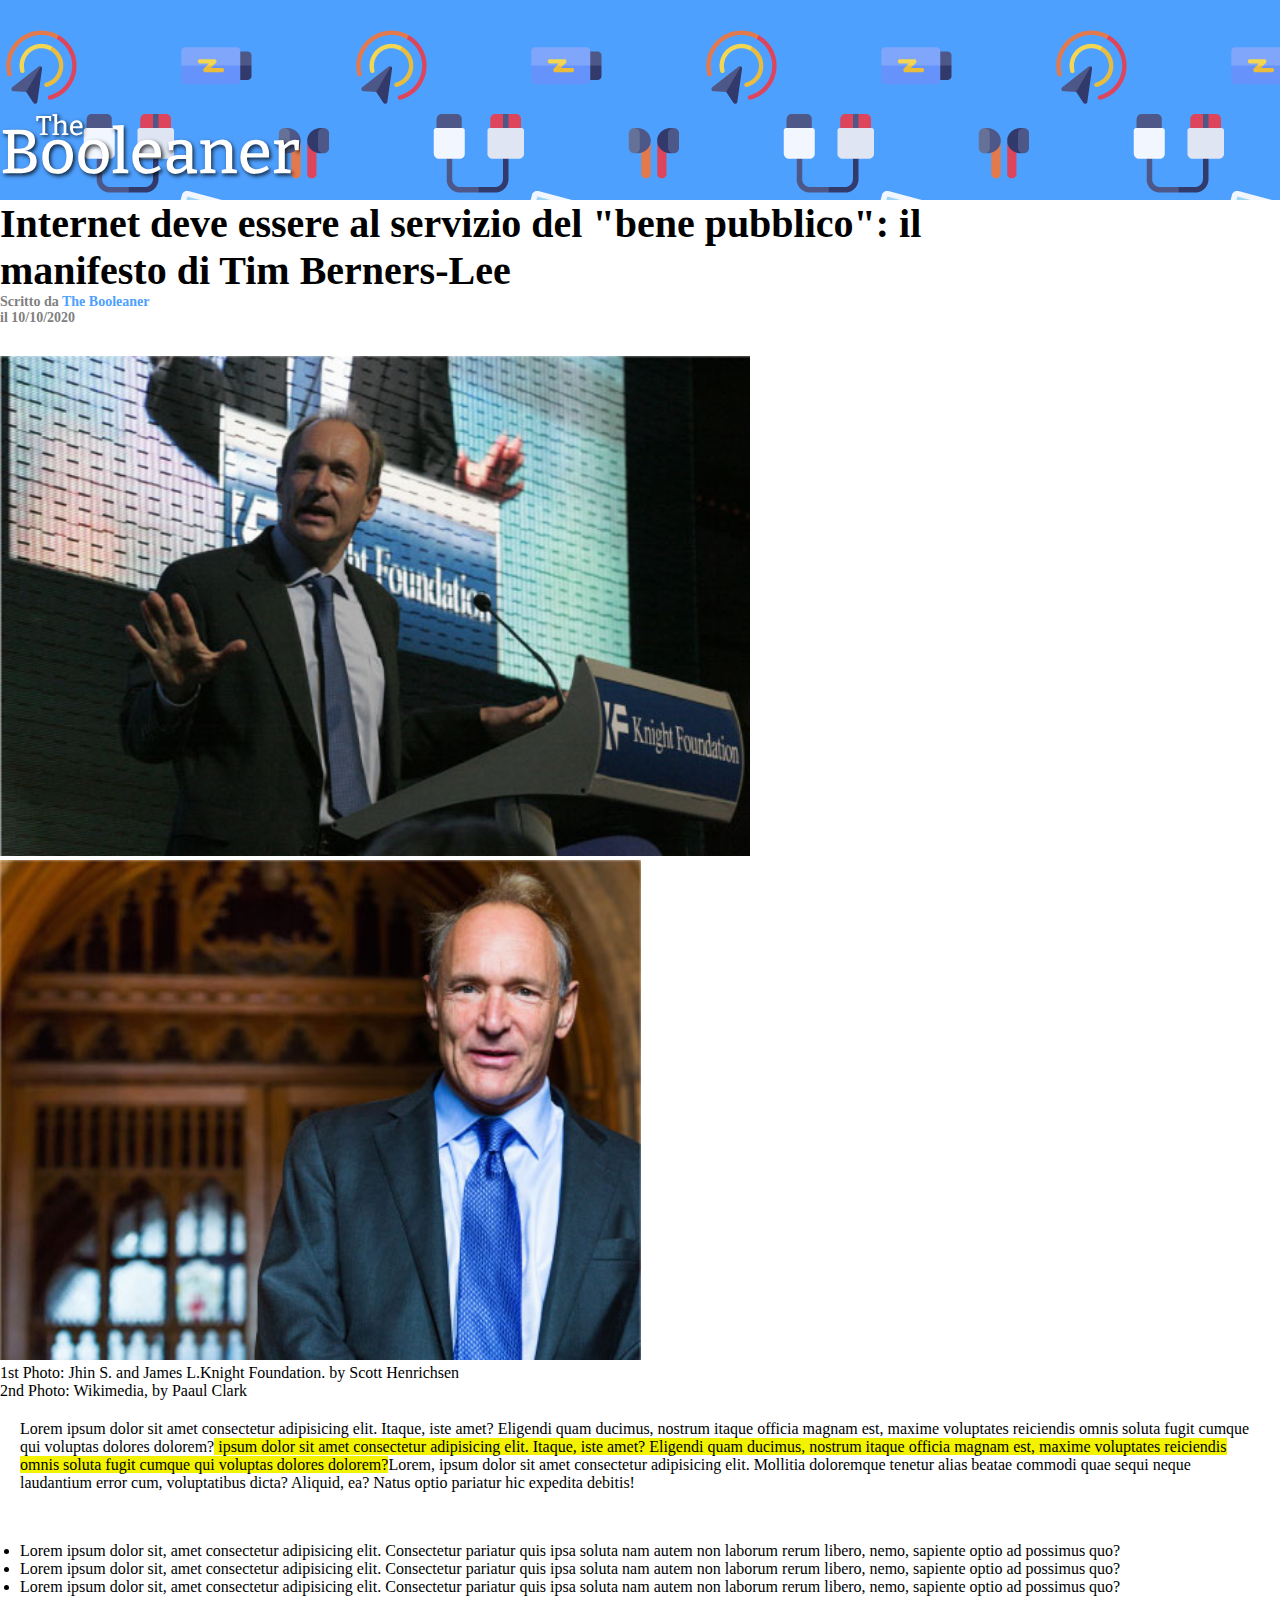
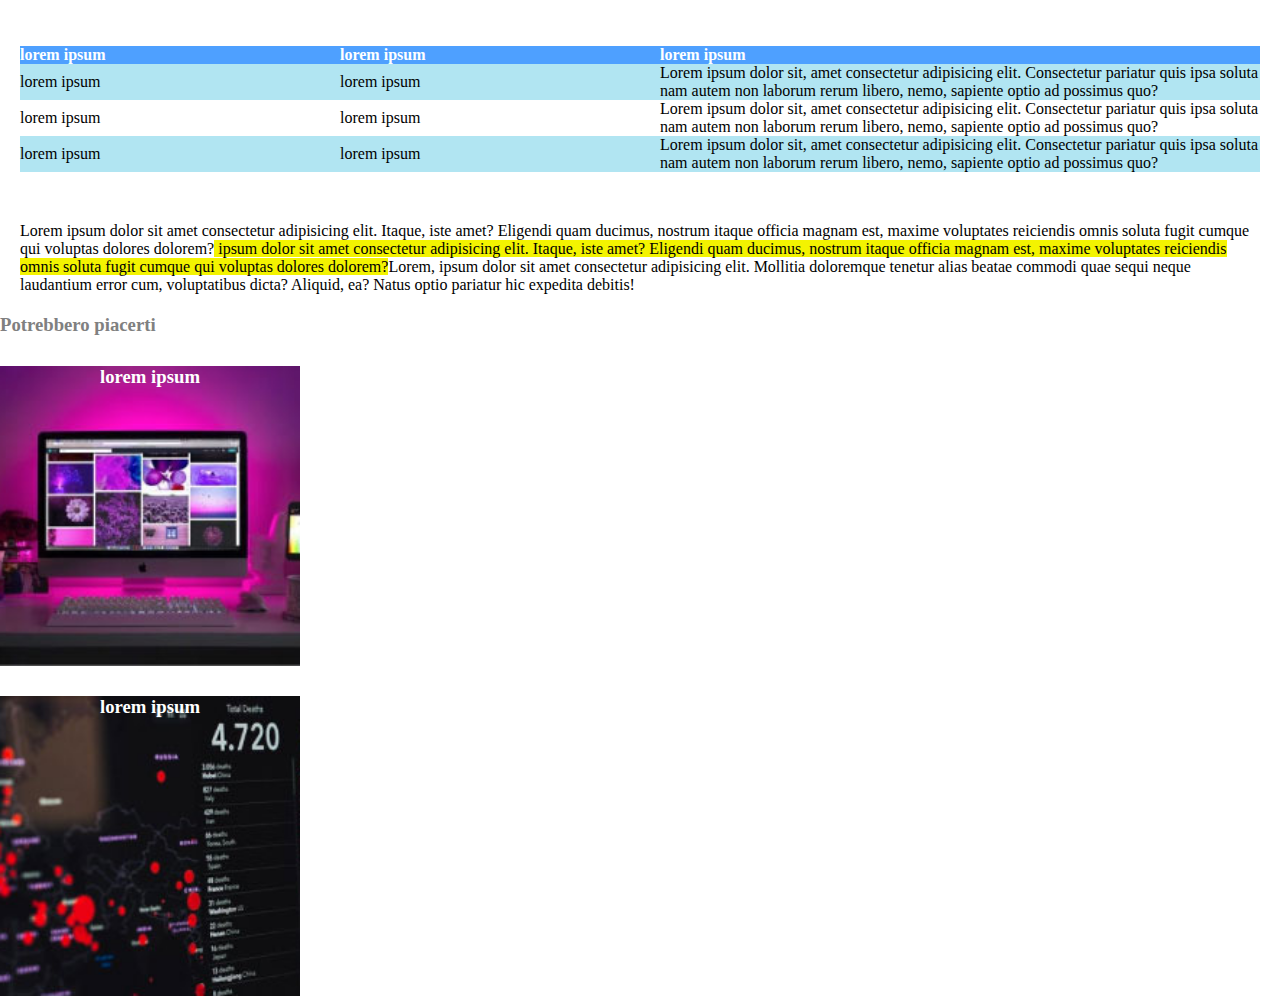
<file: index.html>
<!DOCTYPE html>
<html lang="en">
<head>
    <meta charset="UTF-8">
    <meta name="viewport" content="width=device-width, initial-scale=1.0">
    <title>Document</title>
    <link rel="stylesheet" href="style.css">
</head>
<body>
    <!-- header -->
    <header class="header-container">
        <img src="./img/logo.svg" alt="logo" class="logo">
    </header>
    <!-- title -->
    <h1 id="title">Internet deve essere al servizio  del "bene pubblico": il <br> manifesto di Tim Berners-Lee</h1>
    <!-- subtite -->
    <h5 class="subtitle">Scritto da <span>The Booleaner</span><br>il 10/10/2020</h5>
    <!-- images -->
    <div class="image-container">
        <img src="./img/tim-1.jpg" alt="Tim">
        <img src="./img/tim-2.jpg" alt="Tim">
        <div class="caption">1st Photo: Jhin S. and James L.Knight Foundation. by Scott Henrichsen <br>
        2nd Photo: Wikimedia, by Paaul Clark
        </div>
    </div>
    <!-- text -->
    <div class="text">
        <p>Lorem ipsum dolor sit amet consectetur adipisicing elit. Itaque, iste amet? Eligendi quam ducimus, nostrum itaque officia magnam est, maxime voluptates reiciendis omnis soluta fugit cumque qui voluptas dolores dolorem?<span> ipsum dolor sit amet consectetur adipisicing elit. Itaque, iste amet? Eligendi quam ducimus, nostrum itaque officia magnam est, maxime voluptates reiciendis omnis soluta fugit cumque qui voluptas dolores dolorem?</span>Lorem, ipsum dolor sit amet consectetur adipisicing elit. Mollitia doloremque tenetur alias beatae commodi quae sequi neque laudantium error cum, voluptatibus dicta? Aliquid, ea? Natus optio pariatur hic expedita debitis!</p>
    </div>
    <!-- list item -->
    <div class="list">
        <ul>
            <li>Lorem ipsum dolor sit, amet consectetur adipisicing elit. Consectetur pariatur quis ipsa soluta nam autem non laborum rerum libero, nemo, sapiente optio ad possimus quo?</li>
            <li>Lorem ipsum dolor sit, amet consectetur adipisicing elit. Consectetur pariatur quis ipsa soluta nam autem non laborum rerum libero, nemo, sapiente optio ad possimus quo?</li>
            <li>Lorem ipsum dolor sit, amet consectetur adipisicing elit. Consectetur pariatur quis ipsa soluta nam autem non laborum rerum libero, nemo, sapiente optio ad possimus quo?</li>
        </ul>
    </div>
    <main>
        <table>
            <thead>
                <tr class="head_row">
                    <th>lorem ipsum</th>
                    <th>lorem ipsum</th>
                    <th>lorem ipsum</th>
                </tr>
            </thead>
            <tbody>
                <tr class="color-data_row">
                    <td>lorem ipsum</td>
                    <td>lorem ipsum</td>
                    <td class="data">Lorem ipsum dolor sit, amet consectetur adipisicing elit. Consectetur pariatur quis ipsa soluta nam autem non laborum rerum libero, nemo, sapiente optio ad possimus quo?</td>
                </tr>
                <tr>
                    <td>lorem ipsum</td>
                    <td>lorem ipsum</td>
                    <td class="data">Lorem ipsum dolor sit, amet consectetur adipisicing elit. Consectetur pariatur quis ipsa soluta nam autem non laborum rerum libero, nemo, sapiente optio ad possimus quo?</td>
                </tr>
                <tr class="color-data_row">
                    <td>lorem ipsum</td>
                    <td>lorem ipsum</td>
                    <td class="data">Lorem ipsum dolor sit, amet consectetur adipisicing elit. Consectetur pariatur quis ipsa soluta nam autem non laborum rerum libero, nemo, sapiente optio ad possimus quo?</td>
                </tr>
            </tbody>
        </table>
    </main>
    <!-- text -->
    <div class="text">
        <p>Lorem ipsum dolor sit amet consectetur adipisicing elit. Itaque, iste amet? Eligendi quam ducimus, nostrum itaque officia magnam est, maxime voluptates reiciendis omnis soluta fugit cumque qui voluptas dolores dolorem?<span> ipsum dolor sit amet consectetur adipisicing elit. Itaque, iste amet? Eligendi quam ducimus, nostrum itaque officia magnam est, maxime voluptates reiciendis omnis soluta fugit cumque qui voluptas dolores dolorem?</span>Lorem, ipsum dolor sit amet consectetur adipisicing elit. Mollitia doloremque tenetur alias beatae commodi quae sequi neque laudantium error cum, voluptatibus dicta? Aliquid, ea? Natus optio pariatur hic expedita debitis!</p>
    </div>
    <!-- text image -->
    <h3 class="subtitle">Potrebbero piacerti</h3>
    <div class="bg-image">
        <h3>lorem ipsum</h3>
    </div>
    <div class="bg-image2">
        <h3>lorem ipsum</h3>
    </div>
</body>
</html>
</file>
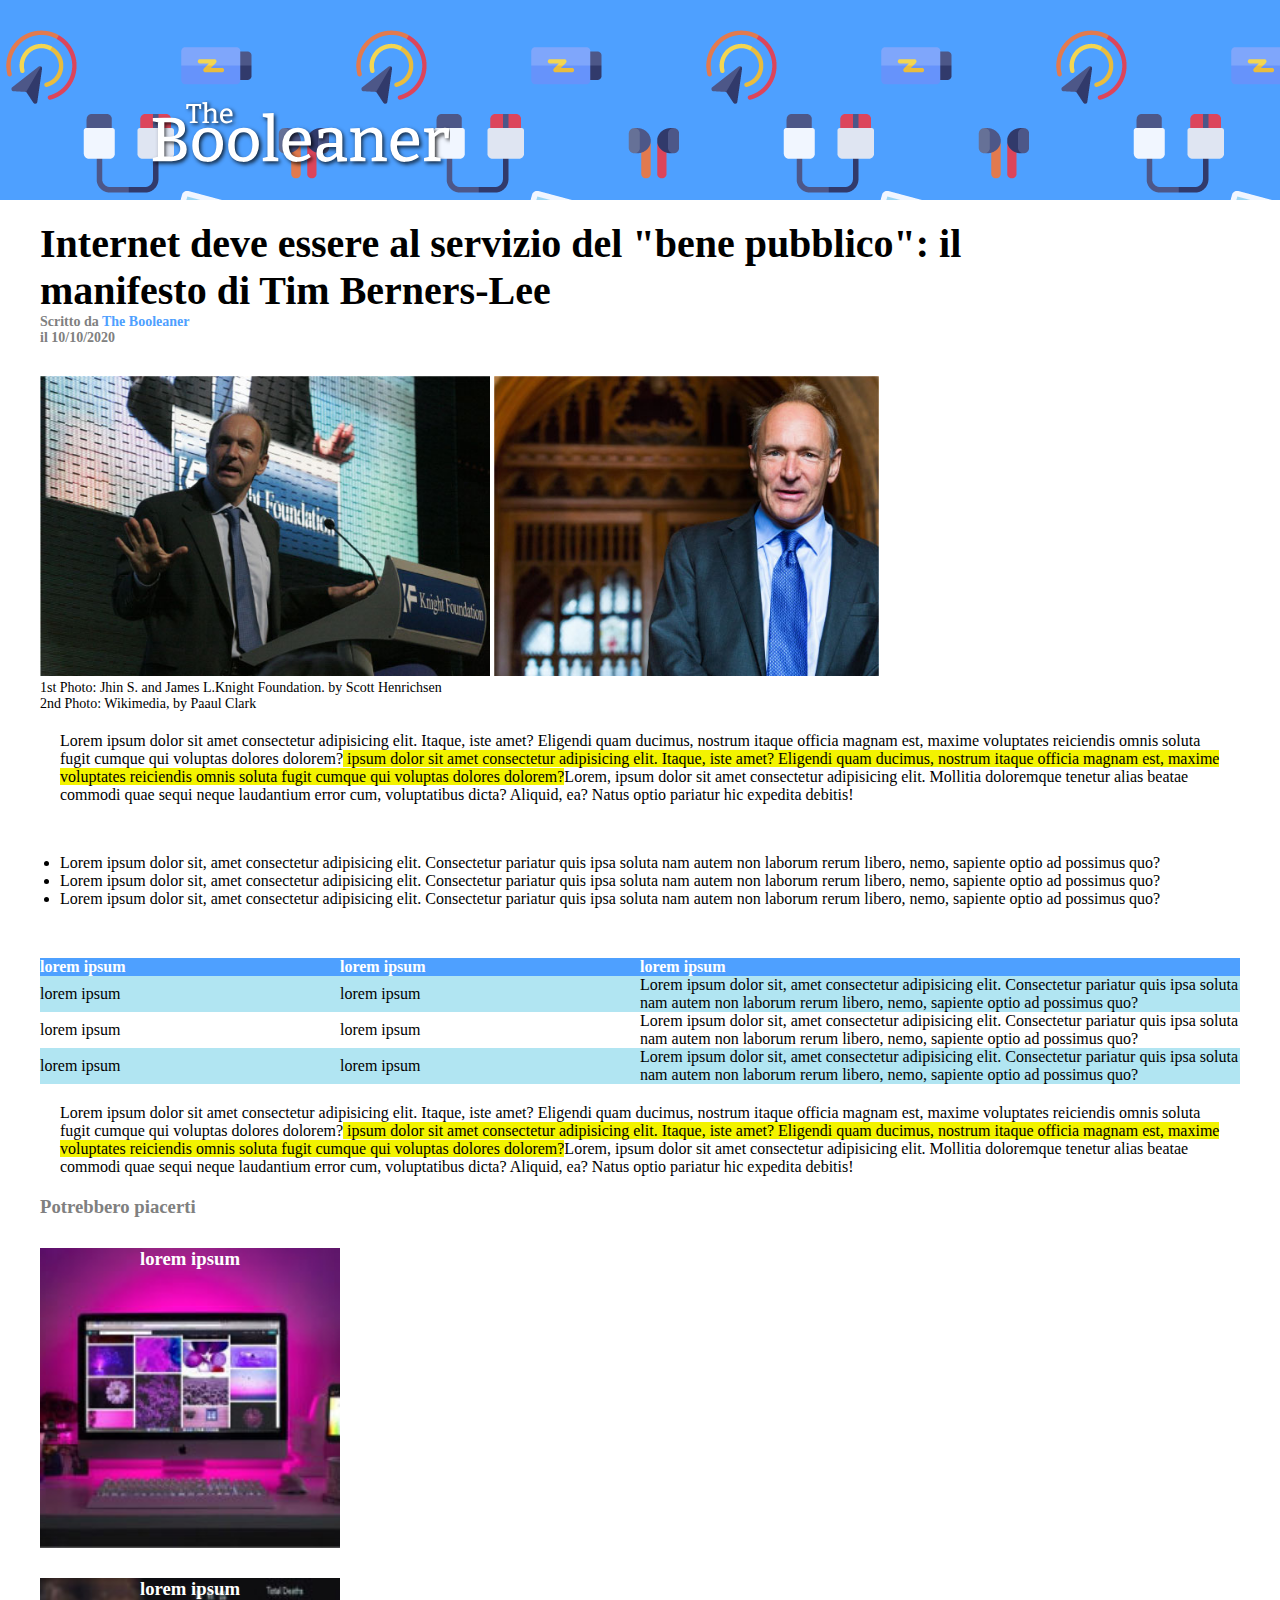
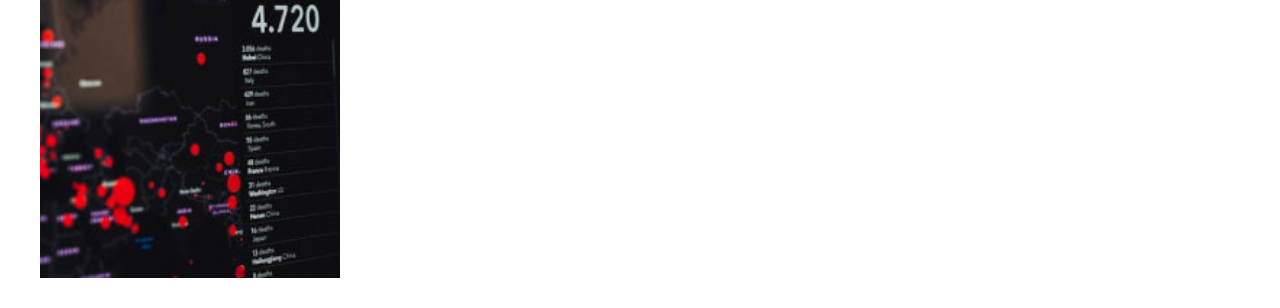
<file: bonus/index.html>
<!DOCTYPE html>
<html lang="en">
<head>
    <meta charset="UTF-8">
    <meta name="viewport" content="width=device-width, initial-scale=1.0">
    <title>Document</title>
    <link rel="stylesheet" href="style.css">
</head>
<body>
    <!-- header -->
    <header class="header-container">
        <img src="../img/logo.svg" alt="logo" class="logo">
    </header>
    <!-- main -->
    <main>
        <div class="content">
            <!-- title -->
            <h1 id="title">Internet deve essere al servizio  del "bene pubblico": il <br> manifesto di Tim Berners-Lee</h1>
            <!-- subtite -->
            <h5 class="subtitle">Scritto da <span>The Booleaner</span><br>il 10/10/2020</h5>
            <!-- images -->
            <div class="image-container">
                <img src="../img/tim-1.jpg" alt="Tim">
                <img src="../img/tim-2.jpg" alt="Tim">
                <div class="caption">1st Photo: Jhin S. and James L.Knight Foundation. by Scott Henrichsen <br>
                    2nd Photo: Wikimedia, by Paaul Clark
                </div>
            </div>
            <!-- text -->
            <div class="text">
                <p>Lorem ipsum dolor sit amet consectetur adipisicing elit. Itaque, iste amet? Eligendi quam ducimus, nostrum itaque officia magnam est, maxime voluptates reiciendis omnis soluta fugit cumque qui voluptas dolores dolorem?<span> ipsum dolor sit amet consectetur adipisicing elit. Itaque, iste amet? Eligendi quam ducimus, nostrum itaque officia magnam est, maxime voluptates reiciendis omnis soluta fugit cumque qui voluptas dolores dolorem?</span>Lorem, ipsum dolor sit amet consectetur adipisicing elit. Mollitia doloremque tenetur alias beatae commodi quae sequi neque laudantium error cum, voluptatibus dicta? Aliquid, ea? Natus optio pariatur hic expedita debitis!</p>
            </div>
            <!-- list item -->
            <div class="list">
                <ul>
                    <li>Lorem ipsum dolor sit, amet consectetur adipisicing elit. Consectetur pariatur quis ipsa soluta nam autem non laborum rerum libero, nemo, sapiente optio ad possimus quo?</li>
                    <li>Lorem ipsum dolor sit, amet consectetur adipisicing elit. Consectetur pariatur quis ipsa soluta nam autem non laborum rerum libero, nemo, sapiente optio ad possimus quo?</li>
                    <li>Lorem ipsum dolor sit, amet consectetur adipisicing elit. Consectetur pariatur quis ipsa soluta nam autem non laborum rerum libero, nemo, sapiente optio ad possimus quo?</li>
                </ul>
            </div>
            <table>
                <thead>
                    <tr class="head_row">
                        <th>lorem ipsum</th>
                        <th>lorem ipsum</th>
                        <th>lorem ipsum</th>
                    </tr>
                </thead>
                <tbody>
                    <tr class="color-data_row">
                        <td>lorem ipsum</td>
                        <td>lorem ipsum</td>
                        <td class="data">Lorem ipsum dolor sit, amet consectetur adipisicing elit. Consectetur pariatur quis ipsa soluta nam autem non laborum rerum libero, nemo, sapiente optio ad possimus quo?</td>
                    </tr>
                    <tr>
                        <td>lorem ipsum</td>
                        <td>lorem ipsum</td>
                        <td class="data">Lorem ipsum dolor sit, amet consectetur adipisicing elit. Consectetur pariatur quis ipsa soluta nam autem non laborum rerum libero, nemo, sapiente optio ad possimus quo?</td>
                    </tr>
                    <tr class="color-data_row">
                        <td>lorem ipsum</td>
                        <td>lorem ipsum</td>
                        <td class="data">Lorem ipsum dolor sit, amet consectetur adipisicing elit. Consectetur pariatur quis ipsa soluta nam autem non laborum rerum libero, nemo, sapiente optio ad possimus quo?</td>
                    </tr>
                </tbody>
            </table>
            <!-- text -->
            <div class="text">
                <p>Lorem ipsum dolor sit amet consectetur adipisicing elit. Itaque, iste amet? Eligendi quam ducimus, nostrum itaque officia magnam est, maxime voluptates reiciendis omnis soluta fugit cumque qui voluptas dolores dolorem?<span> ipsum dolor sit amet consectetur adipisicing elit. Itaque, iste amet? Eligendi quam ducimus, nostrum itaque officia magnam est, maxime voluptates reiciendis omnis soluta fugit cumque qui voluptas dolores dolorem?</span>Lorem, ipsum dolor sit amet consectetur adipisicing elit. Mollitia doloremque tenetur alias beatae commodi quae sequi neque laudantium error cum, voluptatibus dicta? Aliquid, ea? Natus optio pariatur hic expedita debitis!</p>
            </div>    
            
            <!-- text image -->
            <h3 class="subtitle">Potrebbero piacerti</h3>
            <div class="bg-image">
                <h3>lorem ipsum</h3>
            </div>
            <div class="bg-image2">
                <h3>lorem ipsum</h3>
            </div>
        </div> 
    </main>
</body>
</html>
</file>
<file: style.css>
*{
    padding:0;
    margin:0;
    box-sizing: border-box;
}

.header-container{
    background-image: url("./img/pattern.png");
    background-repeat: repeat;
    background-color: rgb(78,160,255);
    text-align:left;
    width:100%;
    height:200px;
}

.logo{
    width:300px;
    height:auto;
    margin:112px 0px;
}

#title{
    font-size:40px;
    margin:0px;
}

h5{
    font-size:14px;
}

.subtitle{
    color:rgb(128,128,128);
}

.subtitle span{
    color:rgb(78,160,255);
}

.image-container{
    margin-top:30px
}

.image-container img{
    width:auto;
    height:500px;
}

.text{
    margin:20px;
}
.text p span{
    background-color:rgb(243,243,0);
}

.list{

    margin:50px 20px;
}

main{
    margin: 50px 20px;
}

table{
    width:100%;
    border-collapse:collapse;
}

table .head_row {
    background-color:rgb(78,160,255);
    color: white;
    text-align:left;
}

tr .data{
    width:600px;
}

.color-data_row{
    background-color:rgb(177,229,242);
}

.bg-image{
    background-image:url("./img/monitor.jpg");
    background-size:cover;
    width: 300px;
    height:300px;
    background-position:center;
    background-repeat:no-repeat;
    text-align:center;
    margin-top:30px;
}

.bg-image h3{
    text-align: center;
    color: white;
}

.bg-image2{
    background-image:url("./img/graph.jpg");
    background-size:cover;
    width: 300px;
    height:300px;
    background-position:center;
    background-repeat:no-repeat;
    text-align:center;
    margin-top:30px;
}

.bg-image2 h3{
    text-align: center;
    color: white;
}
</file>
<file: bonus/style.css>
*{
    padding:0;
    margin:0;
    box-sizing: border-box;
}

.header-container{
    background-image: url("../img/pattern.png");
    background-repeat: repeat;
    background-color: rgb(78,160,255);
    text-align:left;
    width:100%;
    height:200px;
}

.logo{
    width:300px;
    height:auto;
    margin:100px 150px;
}

#title{
    font-size:40px;
    margin-top:20px;
}

h5{
    font-size:14px;
}

.subtitle{
    color:rgb(128,128,128);
}

.subtitle span{
    color:rgb(78,160,255);
}

.image-container{
    margin-top:30px
}

.image-container img{
    width:auto;
    height:300px;
}

.image-container .caption{
    font-size:14px
}

.text{
    margin:20px;
}
.text p span{
    background-color:rgb(243,243,0);
}

.list{

    margin:50px 20px;
}

.content{
    width:1200px;
    margin:auto;
}

table{
    width:100%;
    border-collapse:collapse;
}

table .head_row {
    background-color:rgb(78,160,255);
    color: white;
    text-align:left;
}

tr .data{
    width:600px;
}

.color-data_row{
    background-color:rgb(177,229,242);
}

.bg-image{
    background-image:url("../img/monitor.jpg");
    background-size:cover;
    width: 300px;
    height:300px;
    background-position:center;
    background-repeat:no-repeat;
    text-align:center;
    margin:30px 0px;
}

.bg-image h3{
    text-align: center;
    color: white;
}

.bg-image2{
    background-image:url("../img/graph.jpg");
    background-size:cover;
    width: 300px;
    height:300px;
    background-position:center;
    background-repeat:no-repeat;
    text-align:center;
    margin:30px 0px;
}

.bg-image2 h3{
    text-align: center;
    color: white;
}
</file>
